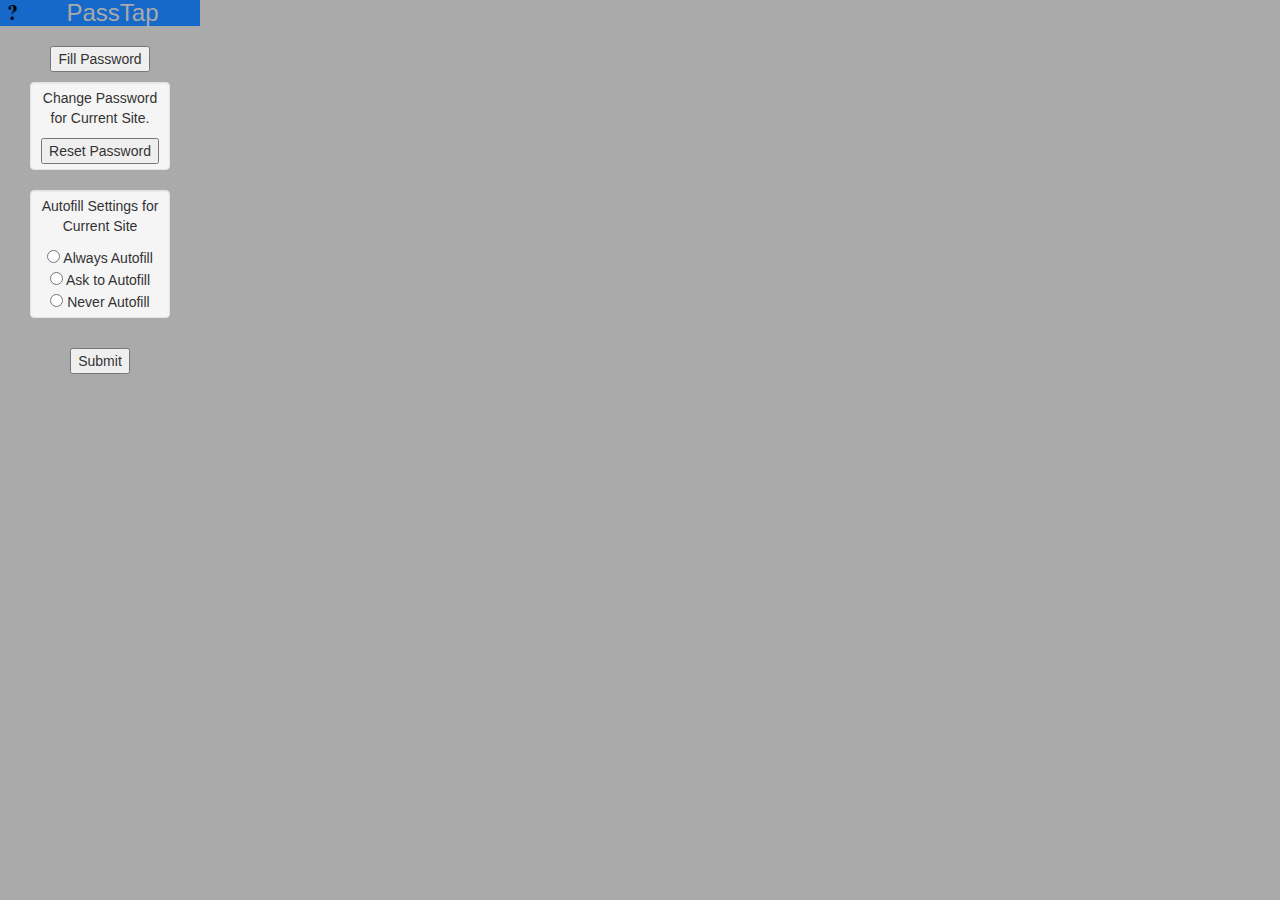
<file: extension/popup.html>
<!doctype html>
<html>
	
	<head>
		<title>PassTap</title>
		<meta charset="utf-8">
  		<meta name="viewport" content="width=device-width, initial-scale=1">
		<link rel="stylesheet" href="bootstrap.min.css">
		<link rel="stylesheet" href="pop.css">
		<script src="bootstrap.min.js"></script>
		<script src="jquery-3.1.1.min.js"></script>
	</head>
	
	<body>

	
		<div id = "bar">
			<a href="https://passtap.com" target="_blank"><img id="3" src="question-mark.png" alt="Settings" height="15px" width="15px"></a>
			<h3 class="text-center">PassTap</h3>
		</div>
		<div id="whole" class = "text-center">
			<div id="fillpass">
				<button id="fill" type="button">Fill Password</button>
			</div>
			<div class="well">
				<p id="chngPass">Change Password for Current Site.</p>
				<button id="reset" type="button">Reset Password</button>
			</div>
			<div class="well">
				<p id="autoSet">Autofill Settings for Current Site</p>
					<input type="radio" name="autofill" id = "always"> Always Autofill <br>
					<input type="radio" name="autofill" id = "ask"> Ask to Autofill<br>
					<input type="radio" name="autofill" id = "never"> Never Autofill
			</div>




			<!-- <div id="ui-tabs">
				<ul class="nav nav-tabs">
					<li class="active"><a data-toggle="tab" value="1" id="1">
						<img id="1" src="home.png" alt="Home" height="15px" width="15px">
					</a></li>
					<li><a data-toggle="tab" value="2" id="2">
						<img id="2" src="padlock.png" alt="padlock" height="15px" width="15px">
					</a></li>
					<li ><a data-toggle="tab" value="3" id="3">
						<img id="3" src="settings.png" alt="Settings" height="15px" width="15px">
					</a></li>
				</ul>
			</div> -->

		<!-- <div class="tab-content">
		<div id="tab1" class="tab-pane fade in active">
			<h3>Home</h3>
		</div>
		<div id="tab2" class="tab-pane fade in">
			<h3>Change Password</h3>
			<button id="reset" type="button">Reset Password</button>
		</div>
		<div id="tab3" class="tab-pane fade in">
			<h3>Settings</h3>
		</div> -->
		</div>
	
		

		<div id="notSettings" class="text-center">
		<div id="content" class="text-center">
		</div>
		<div id="submit">
			<button id="button" type="button">Submit</button>
		</div>
		</div>

		
	</div>


	<script type="text/javascript" src="jquery-3.1.1.min.js"></script>
	<script type="text/javascript" src="run.js"></script>
	</body>
</html>
</file>
<file: extension/pop.css>
body{
	width:200px; 
	background-color:#AAA
}

#whole{
	width:80%; 
	margin:auto; 
	padding:10px; 
	background-color:#AAA;
}

.well{
	padding:5px;
}

#fillpass{
	margin: 10px;
}

#bar{
	background-color: #1669c9;
	color: #AAA;
	margin: 0px;
}

#bar img{
	float: left;
	margin: 5px;
}

#bar h3{
	margin:0px;
}

#chngPass{
	margin-top: 0px; 
}

#set{
	display:block; 
	margin:1px; 
	padding:1px; 
	float:right;
}

#button{
	display:block; 
	margin:auto;
}

/*#reset{
	display:none;
}*/

#reset{
	display:block; 
	margin:auto;
}

#Settings{
	display:none;
}

#navigation{
	display: none
}

#tabs{
	display: none;
}

h1{
	margin-top: 0px;
}
</file>
